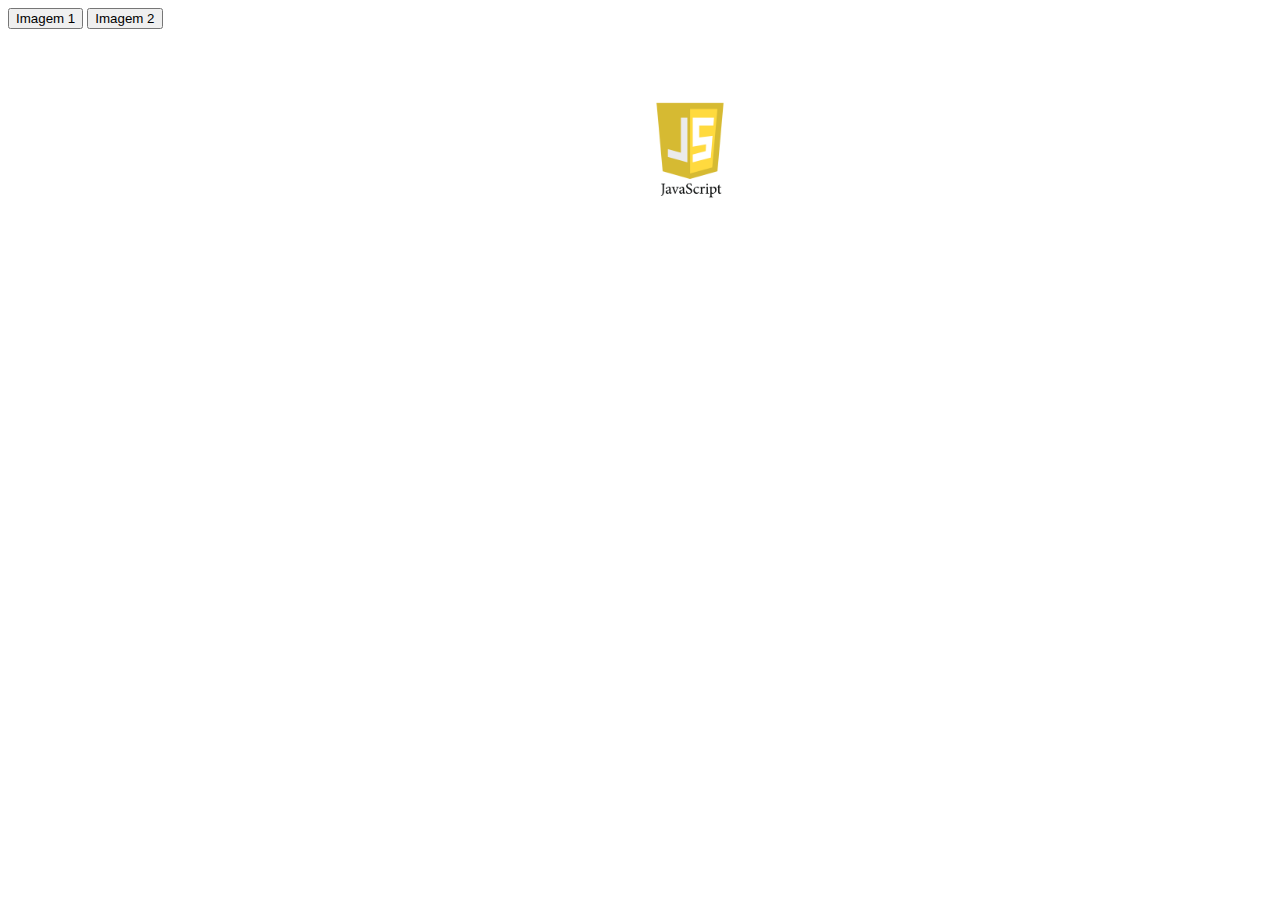
<file: Aula JavaSC/index.html>
<!DOCTYPE HTML>
<html>
	<head>
		<title>Javascript</title>
		<script src="js/funcoes.js"></script>
		<link rel="stylesheet" type="text/css" href="css/style.css">
	</head>
	<body>
		<button id="botao_imagem" onclick="trocaImagem()">Imagem 1</button>
		<button id="botao_imagem" onclick="imagemTroca()">Imagem 2</button>
		<img id="myImage" src="img/js-logo-badge-512.png">
	</body>
</html>
</file>
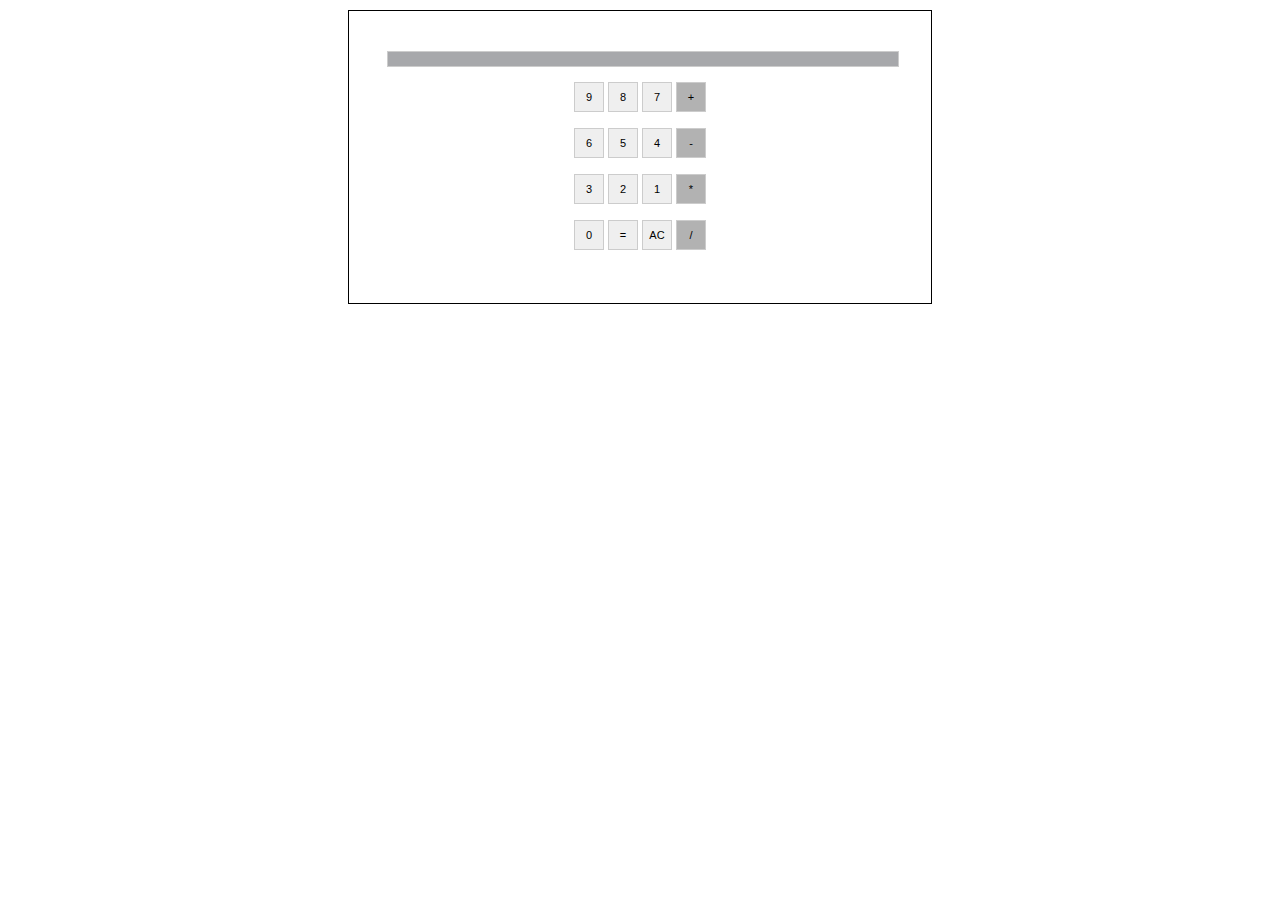
<file: Calculadora/index.html>
<!DOCTYPE html> 
<html>
	<head>
		<title>Calculadora</title>
		<link rel="stylesheet" type="text/css" href="css/style.css">
		<script src="js/funcoes.js"></script>

	</head>
	<body>

		<form name="calcform" method="post" action="">
		<fieldset>
			<input type="text" name="visor" id="visor" />

			<table id="calc">
				<tr>
					<td><input type="button" name="num9" class="num" value="9" onclick="calcNum(9)" /></td>
					<td><input type="button" name="num8" class="num" value="8" onclick="calcNum(8)" /></td>
					<td><input type="button" name="num7" class="num" value="7" onclick="calcNum(7)" /></td>
					<td><input type="button" name="somar" class="oper" value="+" onclick="calcParse('somar')" /></td>
				 </tr>
				 <tr>
					<td><input type="button" name="num6" class="num" value="6" onclick="calcNum(6)" /></td>
					<td><input type="button" name="num5" class="num" value="5" onclick="calcNum(5)" /></td>
					<td><input type="button" name="num4" class="num" value="4" onclick="calcNum(4)" /></td>
					<td><input type="button" name="subtrair" class="oper" value="-" onclick="calcParse('subtrair')" /></td>
				 </tr>
				 <tr>
					<td><input type="button" name="num3" class="num" value="3" onclick="calcNum(3)" /></td>
					<td><input type="button" name="num2" class="num" value="2" onclick="calcNum(2)" /></td>
					<td><input type="button" name="num1" class="num" value="1" onclick="calcNum(1)" /></td>
					<td><input type="button" name="multiplicar" class="oper" value="*" onclick="calcParse('multiplicar')" /></td>
				 </tr>
				 <tr>
					<td><input type="button" name="num0" class="num" value="0" onclick="calcNum(0)" /></td>
					<td><input type="button" name="igual" class="num" value="=" onclick="calcParse('resultado')" /></td>
					<td><input type="button" name="limpar" class="num" value="AC" onclick="calcLimpar()" /></td>
					<td><input type="button" name="dividir" class="oper" value="/" onclick="calcParse('dividir')" /></td>
				 </tr>
			  </table>
		   </fieldset>
		</form>

	</body>
</html>
</file>
<file: Aula JavaSC/css/style.css>
#myImage{
	position: absolute;
	top: 100px;
	left: 50%;
	width: 100px;
}
</file>
<file: Calculadora/css/style.css>
#visor {
   background-color: #A7A8AB;
   text-align: right;
}

table {
   margin: 0 auto 0 auto;
}

form fieldset {
   margin: 10px auto 10px auto;
   width: 40%;
   border: solid black 1px;
   padding: 3%;
   margin-bottom: 12px;
}

form input {
   width: 100%;
   border: solid #ccc 1px;
   font-size: 11px;
   margin-bottom: 12px;
}

form input.num {
   display: block;
   width: 30px;
   height: 30px;
}

form input.oper {
   display: block;
   width: 30px;
   height: 30px;
   background-color: #b2b2b2;
}
</file>
